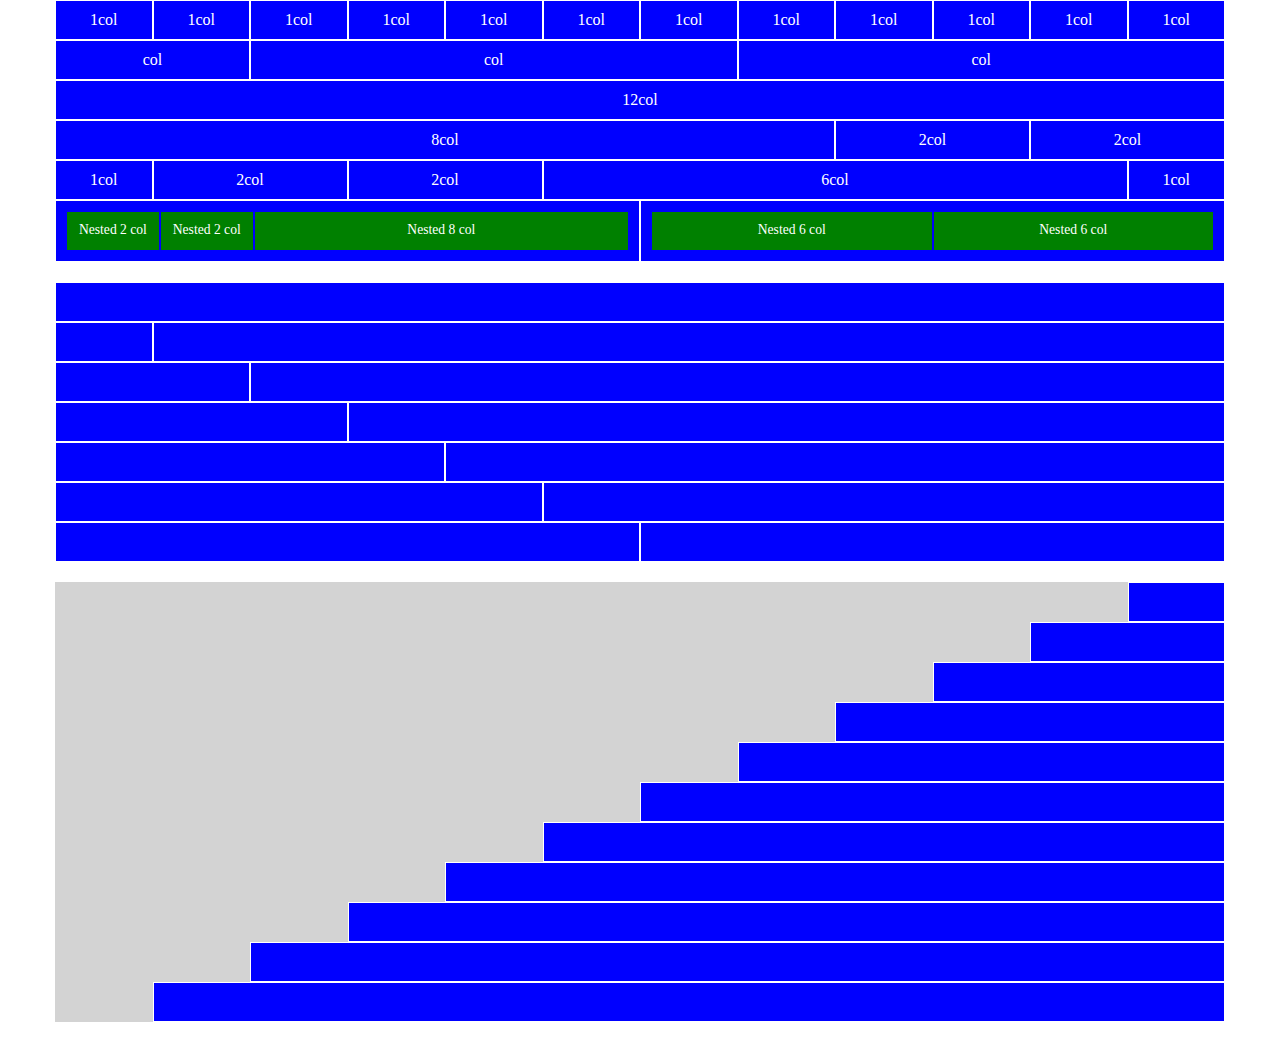
<file: index.html>
<!DOCTYPE html>
<html lang="en">
<head>
    <meta charset="UTF-8">
    <meta http-equiv="X-UA-Compatible" content="IE=edge">
    <meta name="viewport" content="width=device-width, initial-scale=1.0">
    <title>12BootFlex</title>

    <link rel="stylesheet" href="12BoolFlex.css">
    <link rel="stylesheet" href="style.css">
</head>

<body class="debug">
    <!-- Inizio prima sezione -->
    <section class="container">
        <div class="row">
            <div class="col-1">
                <div class="box">
                    1col
                </div>
            </div>
            <div class="col-1">
                <div class="box">
                    1col
                </div>
            </div>
            <div class="col-1">
                <div class="box">
                    1col
                </div>
            </div>
            <div class="col-1">
                <div class="box">
                    1col
                </div>
            </div>
            <div class="col-1">
                <div class="box">
                    1col
                </div>
            </div>
            <div class="col-1">
                <div class="box">
                    1col
                </div>
            </div>
            <div class="col-1">
                <div class="box">
                    1col
                </div>
            </div>
            <div class="col-1">
                <div class="box">
                    1col
                </div>
            </div>
            <div class="col-1">
                <div class="box">
                    1col
                </div>
            </div>
            <div class="col-1">
                <div class="box">
                    1col
                </div>
            </div>
            <div class="col-1">
                <div class="box">
                    1col
                </div>
            </div>
            <div class="col-1">
                <div class="box">
                    1col
                </div>
            </div>
            <div class="col-2">
                <div class="box">
                    col
                </div>
            </div>
            <div class="col-5">
                <div class="box">
                    col
                </div>
            </div>
            <div class="col-5">
                <div class="box">
                    col
                </div>
            </div>
            <div class="col-12">
                <div class="box">
                    12col
                </div>
            </div>
            <div class="col-8">
                <div class="box">
                    8col
                </div>
            </div>
            <div class="col-2">
                <div class="box">
                    2col
                </div>
            </div>
            <div class="col-2">
                <div class="box">
                    2col
                </div>
            </div>
            <div class="col-1">
                <div class="box">
                    1col
                </div>
            </div>
            <div class="col-2">
                <div class="box">
                    2col
                </div>
            </div>
            <div class="col-2">
                <div class="box">
                    2col
                </div>
            </div>
            <div class="col-6">
                <div class="box">
                    6col
                </div>
            </div>
            <div class="col-1">
                <div class="box">
                    1col
                </div>
            </div>
            <div class="col-6">
                <div class="box row">
                    <div class="col-2 green">
                        <div class="box">
                            Nested 2 col
                        </div>
                    </div>
                    <div class="col-2 green">
                        <div class="box">
                            Nested 2 col
                        </div>
                    </div>
                    <div class="col-8 green">
                        <div class="box">
                            Nested 8 col
                        </div>
                    </div>
                </div>
            </div>
            <div class="col-6">
                <div class="box row">
                    <div class="col-6 green">
                        <div class="box">
                            Nested 6 col
                        </div>
                    </div>
                    <div class="col-6 green">
                        <div class="box">
                            Nested 6 col
                        </div>
                    </div>
                </div>
            </div>         
        </div>
        
    </section>
    <!-- Inizio prima sezione -->
    <!-- Inizio seconda sezione -->
    <section class="container">
        <div class="row">
            <div class="col-12">
                <div class="box">
                </div>
            </div>
            <div class="col-1">
                <div class="box">
                </div>
            </div>
            <div class="col-11">
                <div class="box">
                </div>
            </div>
            <div class="col-2">
                <div class="box">
                </div>
            </div>
            <div class="col-10">
                <div class="box">
                </div>
            </div>
            <div class="col-3">
                <div class="box">
                </div>
            </div>
            <div class="col-9">
                <div class="box">
                </div>
            </div>
            <div class="col-4">
                <div class="box">
                </div>
            </div>
            <div class="col-8">
                <div class="box">
                </div>
            </div>
            <div class="col-5">
                <div class="box">
                </div>
            </div>
            <div class="col-7">
                <div class="box">
                </div>
            </div>
            <div class="col-6">
                <div class="box">
                </div>
            </div>
            <div class="col-6">
                <div class="box">
                </div>
            </div>
        </div>
    </section>
    <!-- fine seconda sezione -->
    <!-- Inizio ultima sezione -->
    <section class="container">
        <div class="row reverse">
            <div class="col-1">
                <div class="box">
                </div>
            </div>
        </div>
        <div class="row reverse">
            <div class="col-2">
                <div class="box">
                </div>
            </div>
        </div>
        <div class="row reverse">
            <div class="col-3">
                <div class="box">
                </div>
            </div>
        </div>
        <div class="row reverse">
            <div class="col-4">
                <div class="box">
                </div>
            </div>
        </div>
        <div class="row reverse">
            <div class="col-5">
                <div class="box">
                </div>
            </div>
        </div>
        <div class="row reverse">
            <div class="col-6">
                <div class="box">
                </div>
            </div>
        </div>
        <div class="row reverse">
            <div class="col-7">
                <div class="box">
                </div>
            </div>
        </div>
        <div class="row reverse">
            <div class="col-8">
                <div class="box">
                </div>
            </div>
        </div>
        <div class="row reverse">
            <div class="col-9">
                <div class="box">
                </div>
            </div>
        </div>
        <div class="row reverse">
            <div class="col-10">
                <div class="box">
                </div>
            </div>
        </div>
        <div class="row reverse">
            <div class="col-11">
                <div class="box">
                </div>
            </div>
        </div>       
    </section>
    <!-- Fine ultima sezione -->
</body>
</html>
</file>
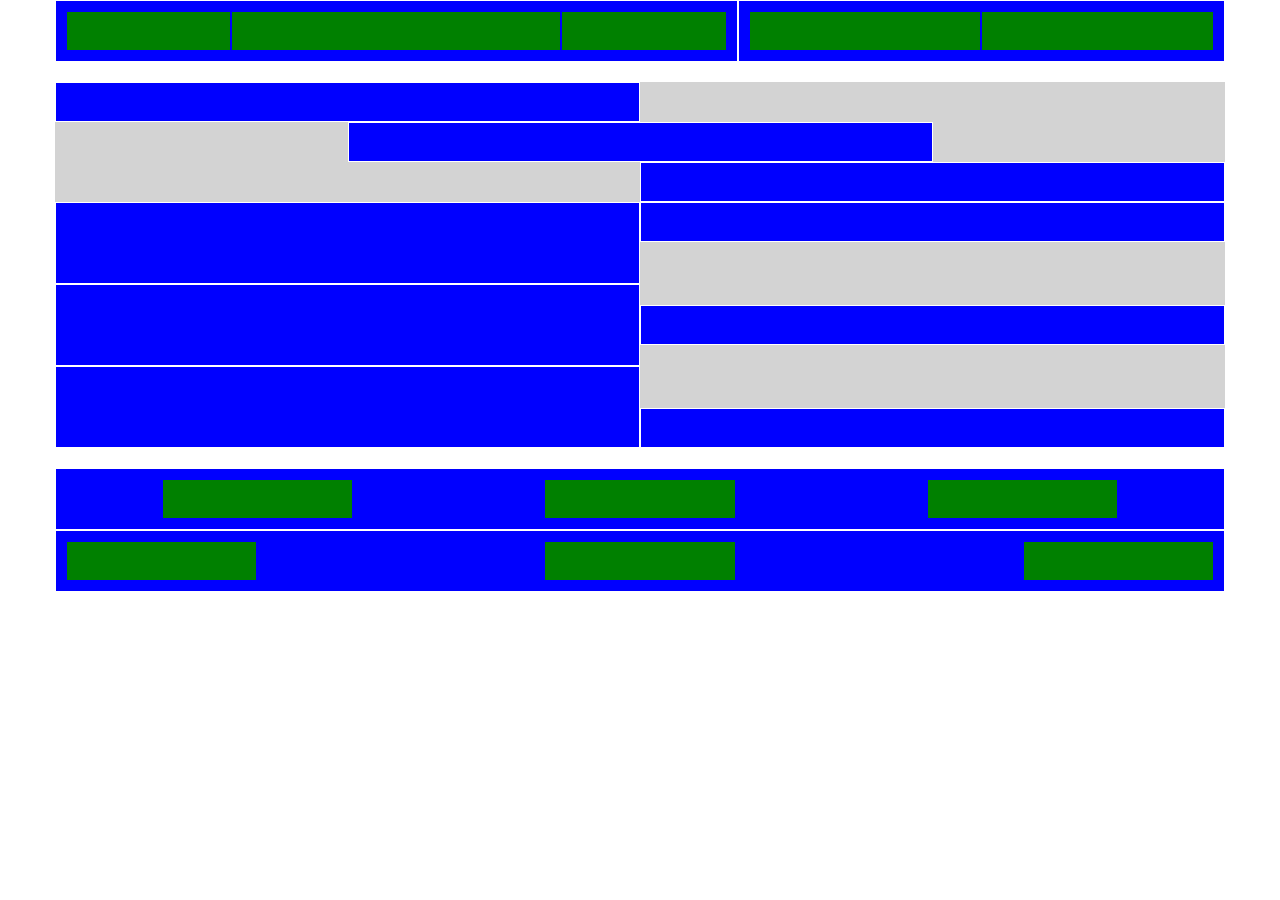
<file: bonus-2/index.html>
<!DOCTYPE html>
<html lang="en">
<head>
    <meta charset="UTF-8">
    <meta http-equiv="X-UA-Compatible" content="IE=edge">
    <meta name="viewport" content="width=device-width, initial-scale=1.0">
    <title>12BootFlex</title>

    <link rel="stylesheet" href="12BoolFlex.css">
    <link rel="stylesheet" href="style.css">
</head>

<body class="debug">
    <!-- Inizio prima sezione -->
    <section class="container">
        <div class="row">
            <div class="col-7">
                <div class="box row">
                    <div class="col-3 green">
                        <div class="box">
                        </div>
                    </div>
                    <div class="col-6 green">
                        <div class="box">
                        </div>
                    </div>
                    <div class="col-3 green">
                        <div class="box">
                        </div>
                    </div>
                </div>
            </div>
            <div class="col-5">
                <div class="box row">
                    <div class="col-6 green">
                        <div class="box">
                        </div>
                    </div>
                    <div class="col-6 green">
                        <div class="box">
                        </div>
                    </div>
                </div>
            </div>         
        </div>  
    </section>
    <!-- Inizio prima sezione -->
    <!-- Inizio seconda sezione -->
    <section class="container">
        <div class="row">
            <div class="col-6">
                <div class="box">
                </div>
            </div>
        </div>
        <div class="row alignment-center">
            <div class="col-6">
                <div class="box">
                </div>
            </div>
        </div>
        <div class="row alignment-end">
            <div class="col-6">
                <div class="box">
                </div>
            </div>
        </div>
        <div class="row">
            <div class="col-6">
                <div class="box row unpadding">
                    <div class="col-12">
                        <div class="box unborder">
                        </div>
                    </div>
                    <div class="col-12">
                        <div class="box unborder">
                        </div>
                    </div>
                </div>
            </div>
            <div class="col-6 top ">
                <div class="box">
                </div>
            </div>
            <div class="col-6">
                <div class="box row unpadding">
                    <div class="col-12">
                        <div class="box unborder">
                        </div>
                    </div>
                    <div class="col-12">
                        <div class="box unborder">
                        </div>
                    </div>
                </div>
            </div>
            <div class="col-6 row">
                <div class="box middle col-12">
                </div>
            </div>
            <div class="col-6">
                <div class="box row unpadding">
                    <div class="col-12">
                        <div class="box unborder">
                        </div>
                    </div>
                    <div class="col-12">
                        <div class="box unborder">
                        </div>
                    </div>
                </div>
            </div>
            <div class="col-6 row">
                <div class="box bottom col-12">

                </div>
            </div>
        </div>
    </section>
    <!-- fine seconda sezione -->
    <!-- Inizio ultima sezione -->
    <section class="container">
        <div class="row ">
            <div class="col-12 ">
                <div class="box row space-around">
                    <div class="col-2 green">
                        <div class="box">
                        </div>
                    </div>
                    <div class="col-2 green">
                        <div class="box">
                        </div>
                    </div>
                    <div class="col-2 green">
                        <div class="box">
                        </div>
                    </div>
                </div>
            </div>
            <div class="col-12">
                <div class="box row space-between">
                    <div class="col-2 green">
                        <div class="box">
                        </div>
                    </div>
                    <div class="col-2 green">
                        <div class="box">
                        </div>
                    </div>
                    <div class="col-2 green">
                        <div class="box">
                        </div>
                    </div>
                </div>
            </div>         
        </div>  
    </section>      
    </section>
    <!-- Fine ultima sezione -->
</body>
</html>
</file>
<file: 12BoolFlex.css>
*{
    margin: 0;
    padding: 0;
    box-sizing: border-box;
}

.container {
    max-width: 1170px;
    margin: 0 auto;
}

.container-fluid {
    width: 100%;
    max-width: 100%;
    margin: 0 auto;
}

.row{
    display: flex;
    flex-wrap: wrap;
    flex-direction: row;
}

.col-1 {
    flex-basis: calc((100% / 12) *1);
    max-width: calc((100% / 12) *1);
}

.col-2 {
    flex-basis: calc((100% / 12) *2);
    max-width: calc((100% / 12) *2);
}

.col-3 {
    flex-basis: calc((100% / 12) *3);
    max-width: calc((100% / 12) *3);
}

.col-4 {
    flex-basis: calc((100% / 12) *4);
    max-width: calc((100% / 12) *4);
}

.col-5 {
    flex-basis: calc((100% / 12) *5);
    max-width: calc((100% / 12) *5);
}

.col-6 {
    flex-basis: calc((100% / 12) *6);
    max-width: calc((100% / 12) *6);
}

.col-7 {
    flex-basis: calc((100% / 12) *7);
    max-width: calc((100% / 12) *7);
}

.col-8 {
    flex-basis: calc((100% / 12) *8);
    max-width: calc((100% / 12) *8);
}

.col-9 {
    flex-basis: calc((100% / 12) *9);
    max-width: calc((100% / 12) *9);
}

.col-10 {
    flex-basis: calc((100% / 12) *10);
    max-width: calc((100% / 12) *10);
}

.col-11 {
    flex-basis: calc((100% / 12) *11);
    max-width: calc((100% / 12) *11);
}

.col-12 {
    flex-basis: calc((100% / 12) *12);
    max-width: calc((100% / 12) *12);
}
</file>
<file: style.css>
.debug .container,.debug .container-fluid{
    background-color: white;
    min-height: 40px;
}

.debug .row{
    background-color: lightgrey;
    min-height: 40px;
}

.debug .box{
    min-height: 40px;
    text-align: center;
    background-color: blue;
    padding: 10px;
    border: solid 0.5px white;
    color: white;
}

.green>.box{
    background-color: green;
    border: solid 0.5px blue;
    font-size: 85%;
}

section{
    padding-bottom: 20px;
}

.reverse{
    flex-direction: row-reverse;
}
</file>
<file: bonus-2/12BoolFlex.css>
*{
    margin: 0;
    padding: 0;
    box-sizing: border-box;
}

.container {
    max-width: 1170px;
    margin: 0 auto;
}

.container-fluid {
    width: 100%;
    max-width: 100%;
    margin: 0 auto;
}

.row{
    display: flex;
    flex-wrap: wrap;
    flex-direction: row;
}

.col-1 {
    flex-basis: calc((100% / 12) *1);
    max-width: calc((100% / 12) *1);
}

.col-2 {
    flex-basis: calc((100% / 12) *2);
    max-width: calc((100% / 12) *2);
}

.col-3 {
    flex-basis: calc((100% / 12) *3);
    max-width: calc((100% / 12) *3);
}

.col-4 {
    flex-basis: calc((100% / 12) *4);
    max-width: calc((100% / 12) *4);
}

.col-5 {
    flex-basis: calc((100% / 12) *5);
    max-width: calc((100% / 12) *5);
}

.col-6 {
    flex-basis: calc((100% / 12) *6);
    max-width: calc((100% / 12) *6);
}

.col-7 {
    flex-basis: calc((100% / 12) *7);
    max-width: calc((100% / 12) *7);
}

.col-8 {
    flex-basis: calc((100% / 12) *8);
    max-width: calc((100% / 12) *8);
}

.col-9 {
    flex-basis: calc((100% / 12) *9);
    max-width: calc((100% / 12) *9);
}

.col-10 {
    flex-basis: calc((100% / 12) *10);
    max-width: calc((100% / 12) *10);
}

.col-11 {
    flex-basis: calc((100% / 12) *11);
    max-width: calc((100% / 12) *11);
}

.col-12 {
    flex-basis: calc((100% / 12) *12);
    max-width: calc((100% / 12) *12);
}
</file>
<file: bonus-2/style.css>
.debug .container,.debug .container-fluid{
    background-color: white;
    min-height: 40px;
}

.debug .row{
    background-color: lightgrey;
    min-height: 40px;
}

.debug .box{
    min-height: 40px;
    text-align: center;
    background-color: blue;
    padding: 10px;
    border: solid 0.5px white;
    color: white;
}

.green>.box{
    background-color: green;
    border: solid 0.5px blue;
    font-size: 85%;
}

section{
    padding-bottom: 20px;
}

.reverse{
    flex-direction: row-reverse;
}

.alignment-center{
    justify-content: center;
}

.alignment-end{
    justify-content: end;
}

.col-12>.unborder{
    border: solid 0.5px blue;
}

.col-6>.unpadding{
    padding: 0px;
}

.middle{
    align-self: center;
}

.bottom{
    align-self: flex-end;
}

.space-around{
    justify-content: space-around;
}

.space-between{
    justify-content: space-between
}
</file>
